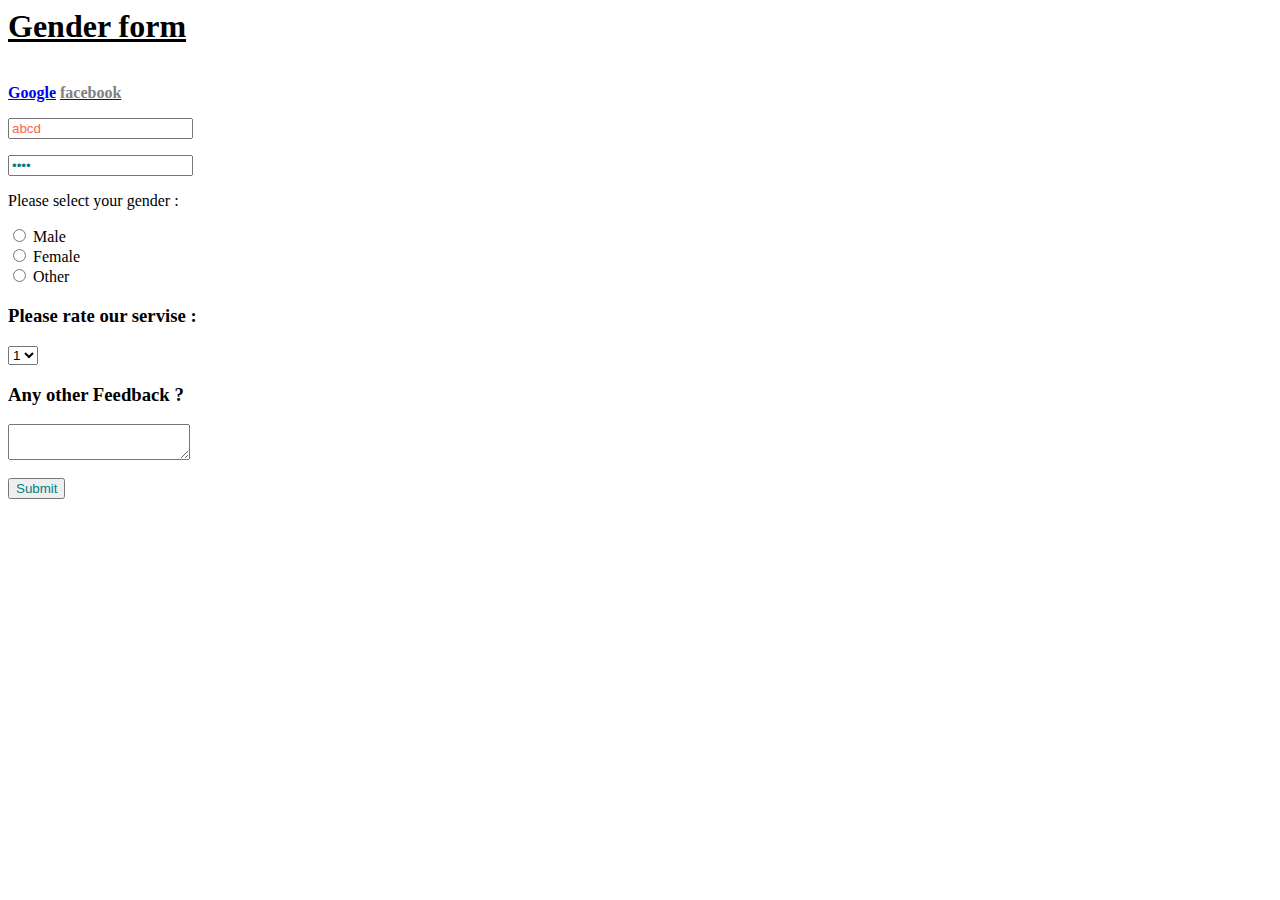
<file: index.html>
<html>
    <head>
   <title>Web dev</title>
   <link rel="stylesheet" href="style.css"
    </head>
    <body>
         <div class="div1">
<h1><u>Gender form</u></h1>
<br>
<a href="http://www.google.com"><b>Google</b></a>
<a href="http://www.facebook.com"><b><span>facebook</span></b></a>
         </div>

<div class="div2">
 <form action="Get">
   <p>
    <input id="ip1" type="text" value="abcd" name="ip1"
   </p>
   <p>
    <input type="password" value="abcd" name="ip2"
   </p>
   <p>Please select your gender : </p>

  <input type="radio" id="male" name="gender" value="male">
  <label for="male">Male</label><br>

  <input type="radio" id="female" name="gender" value="female">
  <label for="female">Female</label><br>

  <input type="radio" id="other" name="gender" value="other">
  <label for="other">Other</label>

  <h3>Please rate our servise : </h3>
  <select name="stars">
      <option value="great">1</option>
      <option value="good">2</option>
      <option value="bad">3</option>
  </select>

  <h3>Any other Feedback ? </h3>
  <textarea name="area"></textarea>

  <br></br>

  <input type="submit" value="Submit"/>
       
</form>

</div>

</body>
</html>
</file>
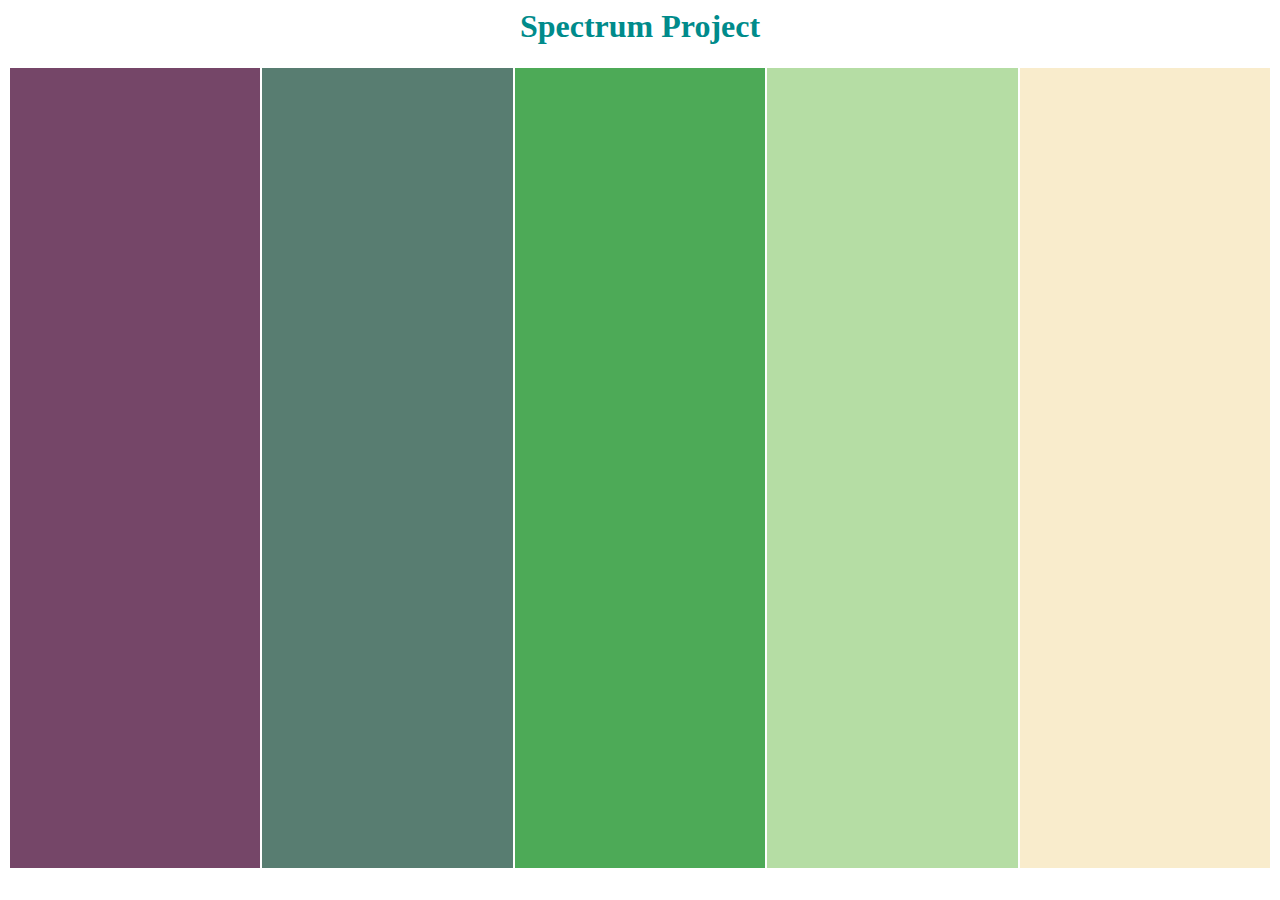
<file: SpectrumProject/index.html>
<html>
    <head>
        <title>Web dev</title>
        <link rel="stylesheet" href="style.css"/>
    </head>
    <body>
     <h1>Spectrum Project</h1>
     <table class="art">
         <tr id="col">
             <td id="one"></td>
             <td id="two"></td>
             <td id="three"></td>
             <td id="four"></td>
             <td id="five"></td>
         </tr>
     </table>
    </body>
</html>
</file>
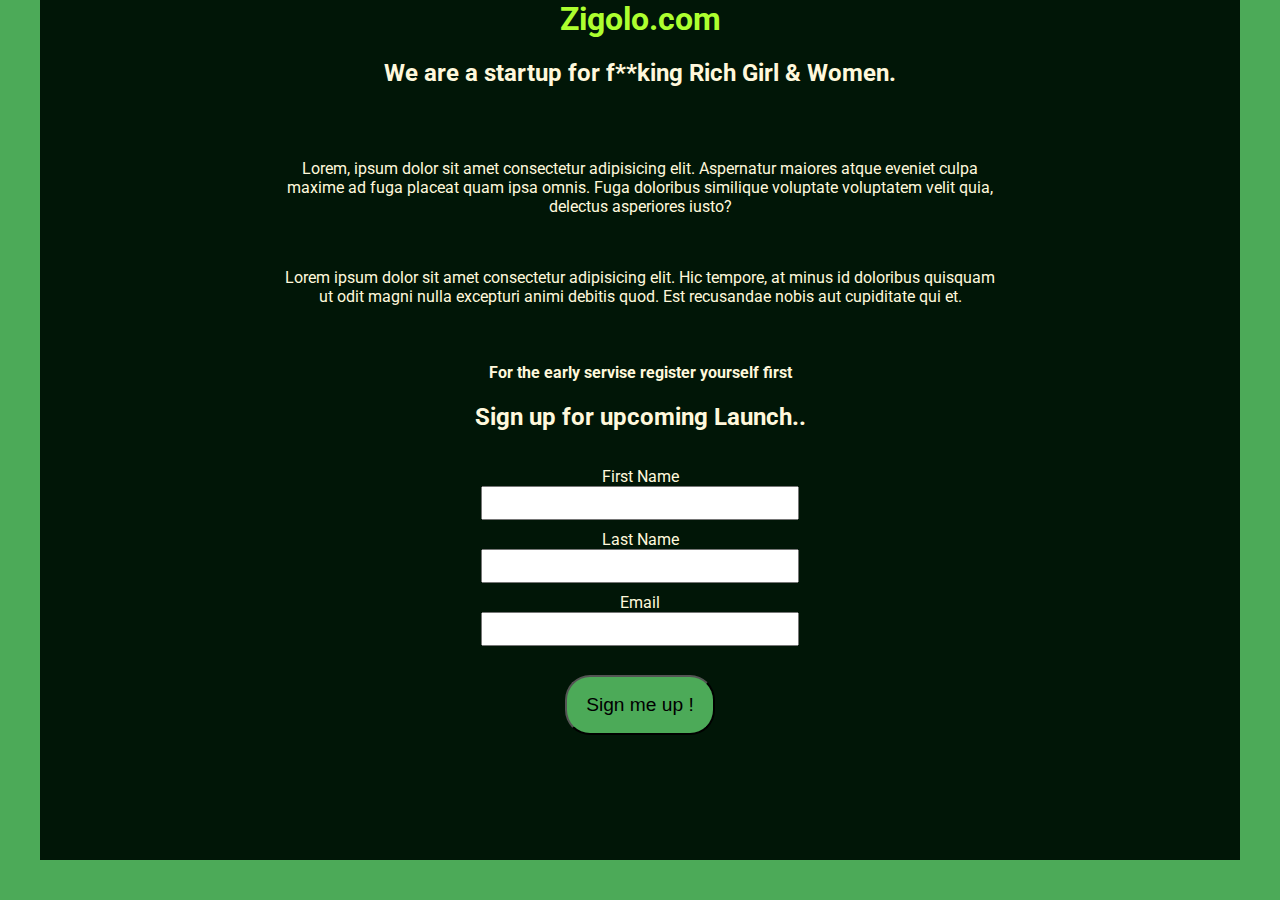
<file: CapstoneProject/landingpage.html>
<html>
    <head>
        <title>Zigolo.com</title>
        <link rel="stylesheet" href="landing.css"/>
        <link rel="preconnect" href="https://fonts.gstatic.com">
<link href="https://fonts.googleapis.com/css2?family=Roboto&display=swap" rel="stylesheet">
    </head>
    <body>
     
        <h1>Zigolo.com</h1>
        
        <h2>We are a startup for f**king Rich Girl & Women.</h2>

        <p>Lorem, ipsum dolor sit amet consectetur adipisicing elit. Aspernatur maiores atque eveniet culpa maxime ad fuga placeat quam ipsa omnis. Fuga doloribus similique voluptate voluptatem velit quia, delectus asperiores iusto?</p>
        <p>Lorem ipsum dolor sit amet consectetur adipisicing elit. Hic tempore, at minus id doloribus quisquam ut odit magni nulla excepturi animi debitis quod. Est recusandae nobis aut cupiditate qui et.</p>
        <br>
        <h4>For the early servise register yourself first</h4>

        <h2>Sign up for upcoming Launch..</h2>
        <form class="signupform" action="thankyou.html" method="GET">

            <label for="first">First Name</label><br>
            <input class="userinput" type="text" name="first" value=""><br>

            <label for="last">Last Name</label><br>
            <input class="userinput" type="text" name="last" value=""><br>

            <label for="email">Email</label><br>
            <input class="userinput" type="email" name="email" value=""><br>
<br>
            <input type="submit" id="sub" value="Sign me up !">
        </form>


    </body>
</html>
</file>
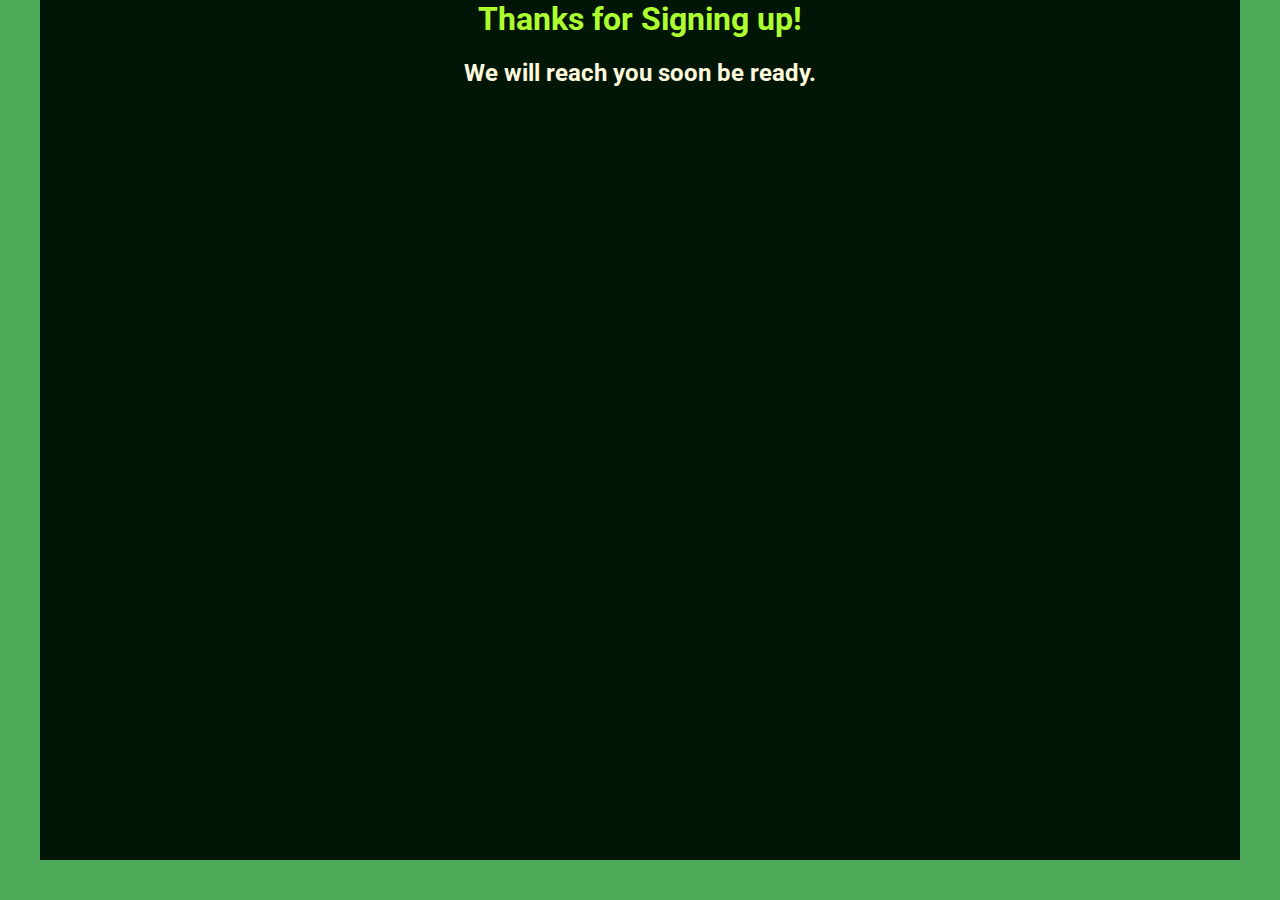
<file: CapstoneProject/thankyou.html>
<html>
    <head>
        <title>Zigolo.com</title>
        <link rel="stylesheet" href="landing.css"/>
        <link rel="preconnect" href="https://fonts.gstatic.com">
<link href="https://fonts.googleapis.com/css2?family=Roboto&display=swap" rel="stylesheet">
    </head>
    <body>
        <h1>Thanks for Signing up!</h1>
        <h2>We will reach you soon be ready. </h2>
    </body>
</html>
</file>
<file: style.css>
/* h1 {
    color: blueviolet;
    border: 2px solid gray;
    margin: auto;
 
} */
 h1:hover{  /* hover change the colur acoording to cursior */
   color: blue;
 }

a:visited{   /* visited will be green after click */
    color : green
}

/* a{
    color: green;
} */

/* a[href="http://www.google.com"]{
    color: royalblue;
} */

/* .div1{
    background-color: greenyellow;
} */

#ip1{
    color: tomato;
}

input{
    color: teal;
}

span{
    color:  gray;
}
</file>
<file: SpectrumProject/style.css>
h1{
    color: darkcyan;
    text-align: center;
}

.art{
    margin: auto;
}



#one{
    background-color:#754668 ;
    height: 800px;
    width: 2000px;

}
#two{
    background-color:#587D71 ;
    height: 800px;
    width: 2000px;
}
#three{
    background-color:#4DAA57 ;
    height: 800px;
    width: 2000px;
}
#four{
    background-color:#B5DDA4 ;
    height: 800px;
    width: 2000px;
}
#five{
    background-color:#F9ECCC ;
    height: 800px;
    width: 2000px;
}
</file>
<file: CapstoneProject/landing.css>
body{
    font-family: 'Roboto', sans-serif;
    color: cornsilk;
    background-color: #011607;
    text-align: center;
    border: 40px solid #4caa58;
    border-top: 0px;
    margin: 0px;
    
}
h1{
    color: greenyellow;
    
}
h2{
    margin-bottom: 3%;
}

p{
    color: cornsilk;
    padding-top: 3%;
    padding-left: 20%;
    padding-right: 20%;
    
}

.userinput{
    font-size: 1.5em;
    margin-bottom: 10px;
}

#sub{
    border-radius: 25px;
    background-color: #4caa58;
    height: 60px;
    width: 150px;
    font-size: 1.2em;
    margin-bottom: 5px;

}
</file>
